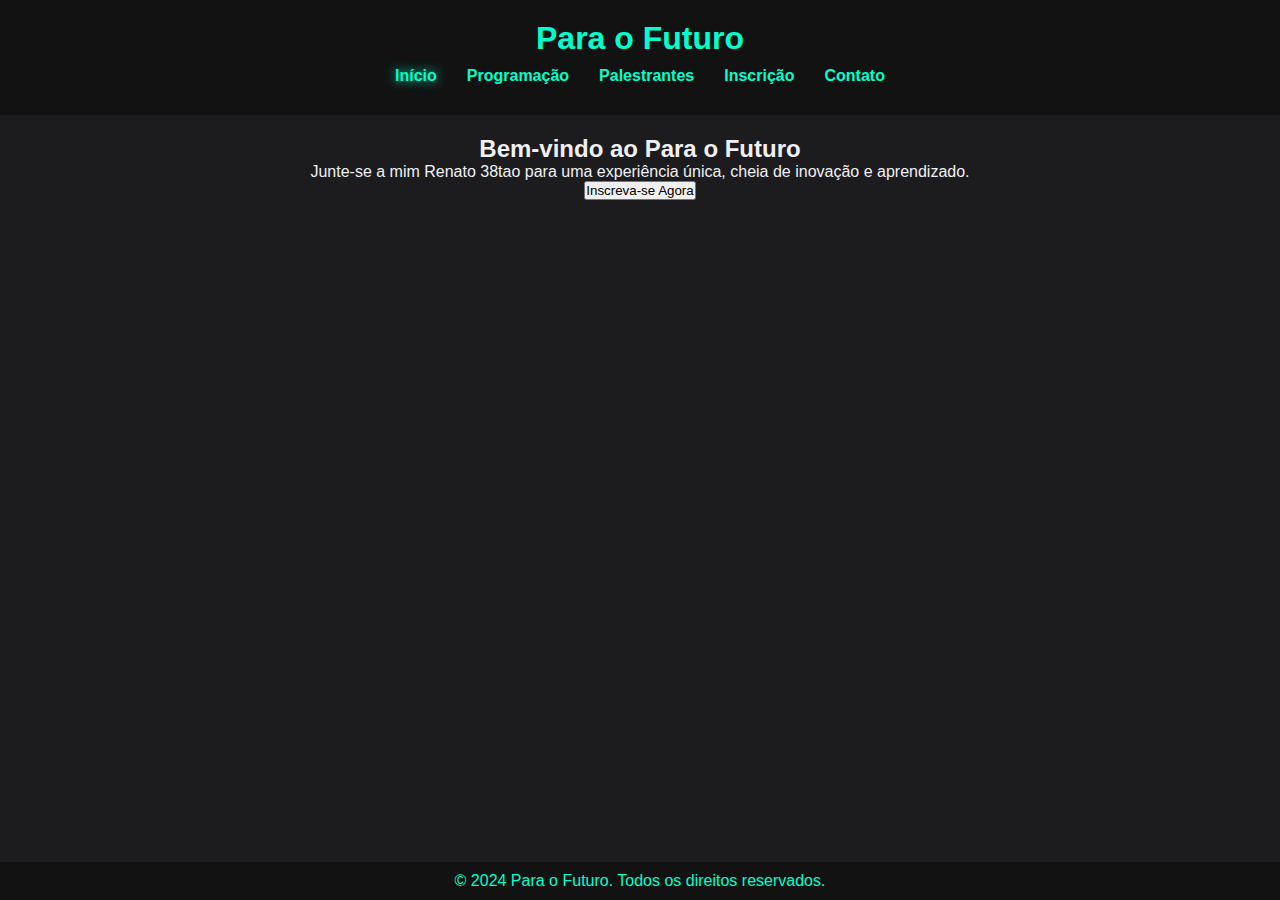
<file: index.htm>
<!DOCTYPE html>
<html lang="pt-BR">
<head>
    <meta charset="UTF-8">
    <meta name="viewport" content="width=device-width, initial-scale=1.0">
    <title>Para o Futuro - Página Inicial</title>
    <link rel="stylesheet" href="styles.css">
</head>
<body>
    <header>
        <h1>Para o Futuro</h1>
        <nav>
            <ul>
                <li><a href="index.html" class="active">Início</a></li> <!-- Página atual -->
                <li><a href="programacao.html">Programação</a></li>
                <li><a href="palestrantes.html">Palestrantes</a></li>
                <li><a href="inscricao.html">Inscrição</a></li>
                <li><a href="contato.html">Contato</a></li>
            </ul>
        </nav>
    </header>

    <main>
        <h2>Bem-vindo ao Para o Futuro</h2>
                <p>Junte-se a mim Renato 38tao para uma experiência única, cheia de inovação e aprendizado.</p>
        <a href="inscricao.html"><button>Inscreva-se Agora</button></a>
    </main>

    <footer>
        <p>© 2024 Para o Futuro. Todos os direitos reservados.</p>
    </footer>
</body>
</html>
</file>
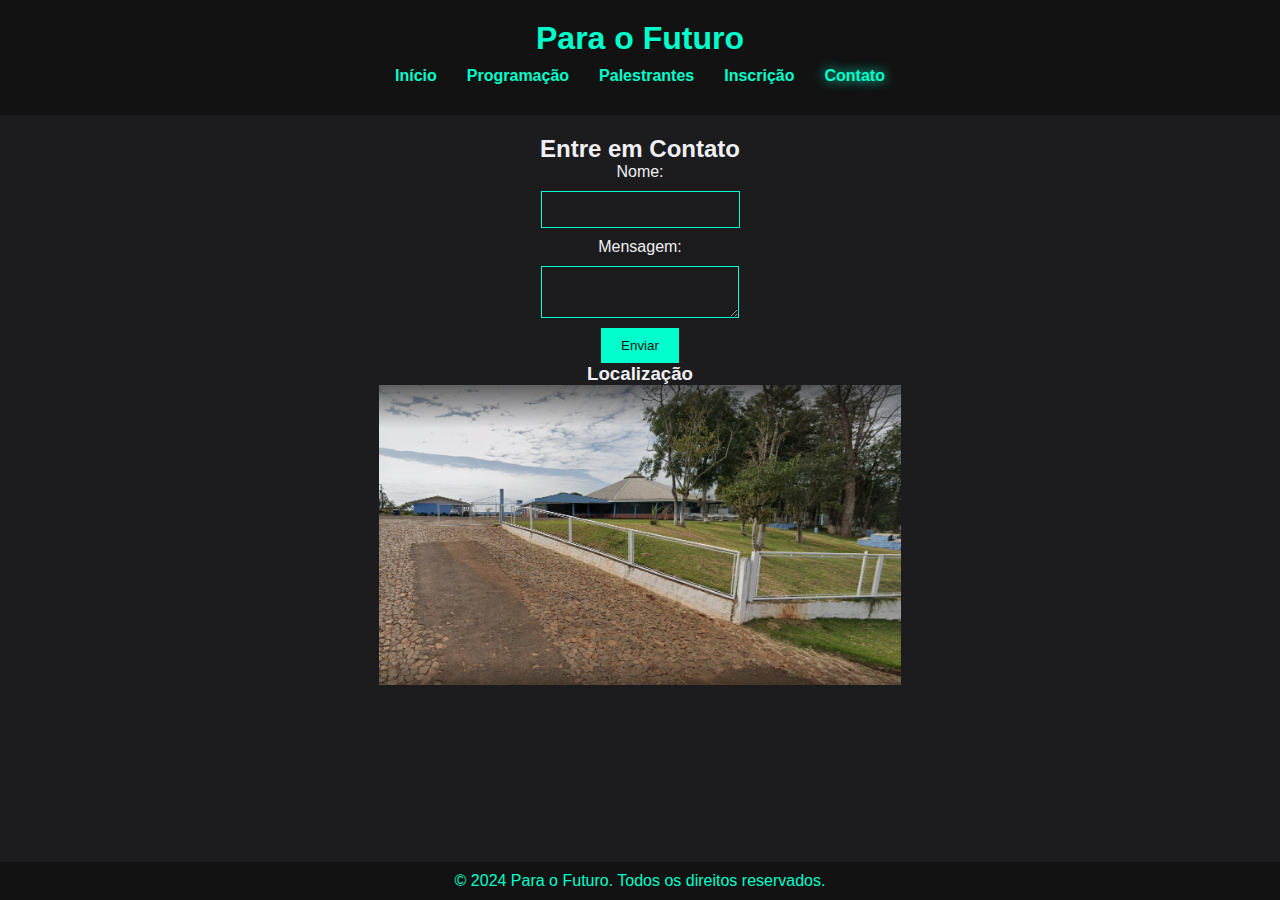
<file: contato.html>
<!DOCTYPE html>
<html lang="pt-BR">
<head>
    <meta charset="UTF-8">
    <meta name="viewport" content="width=device-width, initial-scale=1.0">
    <title>Para o Futuro - Contato</title>
    <link rel="stylesheet" href="styles.css">
</head>
<body>
    <header>
        <h1>Para o Futuro</h1>
        <nav>
            <ul>
                <li><a href="index.html">Início</a></li>
                <li><a href="programacao.html">Programação</a></li>
                <li><a href="palestrantes.html">Palestrantes</a></li>
                <li><a href="inscricao.html">Inscrição</a></li>
                <li><a href="contato.html" class="active">Contato</a></li> <!-- Página atual -->
            </ul>
        </nav>
    </header>

    <main>
        <h2>Entre em Contato</h2>
        <form action="submit.html" method="POST">
            <label for="nome">Nome:</label>
            <input type="text" id="nome" name="nome" required>

            <label for="mensagem">Mensagem:</label>
            <textarea id="mensagem" name="mensagem" required></textarea>

            <input type="submit" value="Enviar">
        </form>

        <h3>Localização</h3> <a href="https://g.co/kgs/crKaKQ1"></a>
        <img src="clube.png.png" height="300px" height="300px"  alt="Mapa do Local">
        
    </main>

    <footer>
        <p>© 2024 Para o Futuro. Todos os direitos reservados.</p>
    </footer>
</body>
</html>
</file>
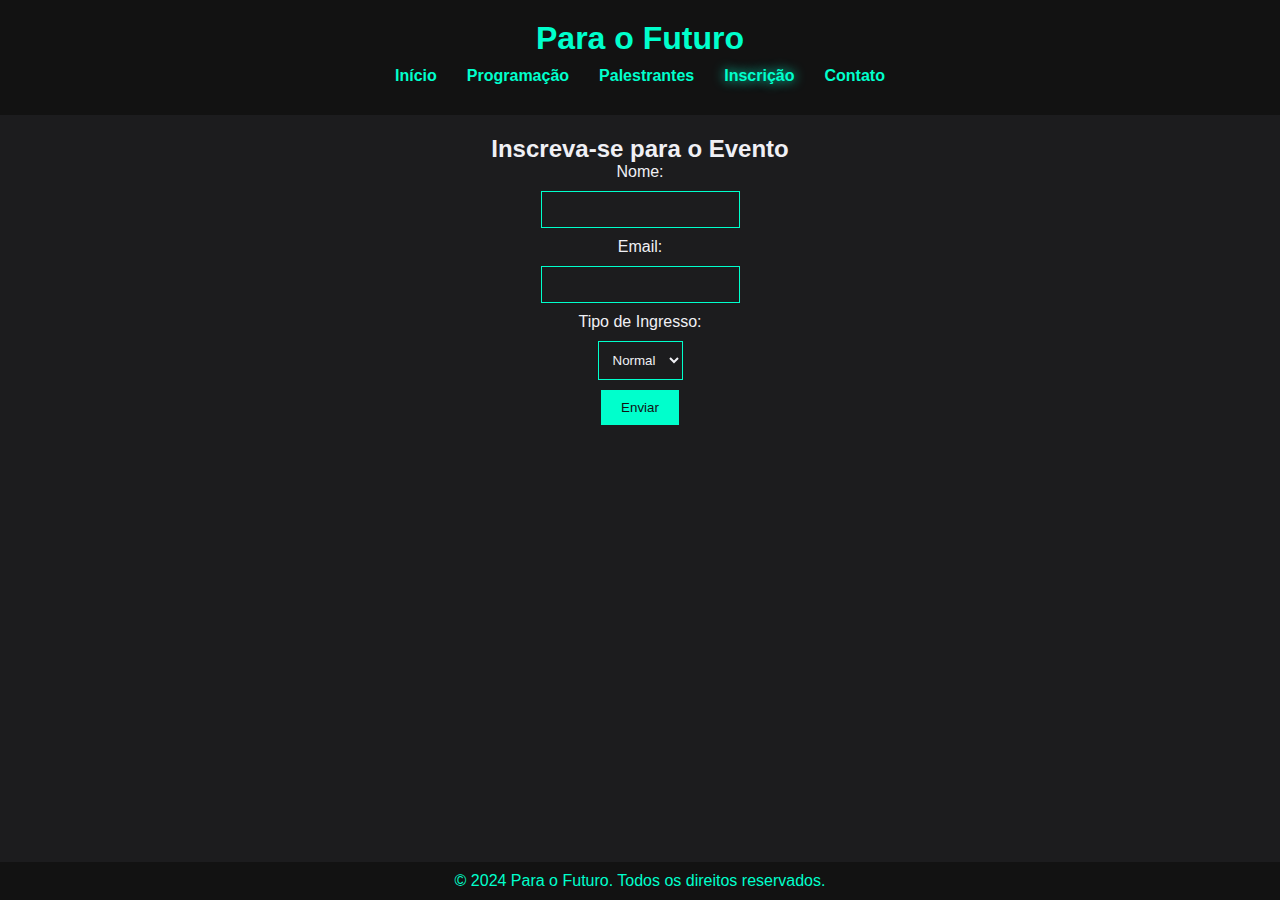
<file: inscricao.html>
<!DOCTYPE html>
<html lang="pt-BR">
<head>
    <meta charset="UTF-8">
    <meta name="viewport" content="width=device-width, initial-scale=1.0">
    <title>Para o Futuro - Inscrição</title>
    <link rel="stylesheet" href="styles.css">
</head>
<body>
    <header>
        <h1>Para o Futuro</h1>
        <nav>
            <ul>
                <li><a href="index.html">Início</a></li>
                <li><a href="programacao.html">Programação</a></li>
                <li><a href="palestrantes.html">Palestrantes</a></li>
                <li><a href="inscricao.html" class="active">Inscrição</a></li> <!-- Página atual -->
                <li><a href="contato.html">Contato</a></li>
            </ul>
        </nav>
    </header>

    <main>
        <h2>Inscreva-se para o Evento</h2>
        <form action="submit.html" method="POST">
            <label for="nome">Nome:</label>
            <input type="text" id="nome" name="nome" required>
            
            <label for="email">Email:</label>
            <input type="email" id="email" name="email" required>
            
            <label for="ingresso">Tipo de Ingresso:</label>
            <select id="ingresso" name="ingresso">
                <option value="normal">Normal</option>
                <option value="vip">VIP</option>
            </select>

            <input type="submit" value="Enviar">
        </form>
    </main>

    <footer>
        <p>© 2024 Para o Futuro. Todos os direitos reservados.</p>
    </footer>
</body>
</html>
</file>
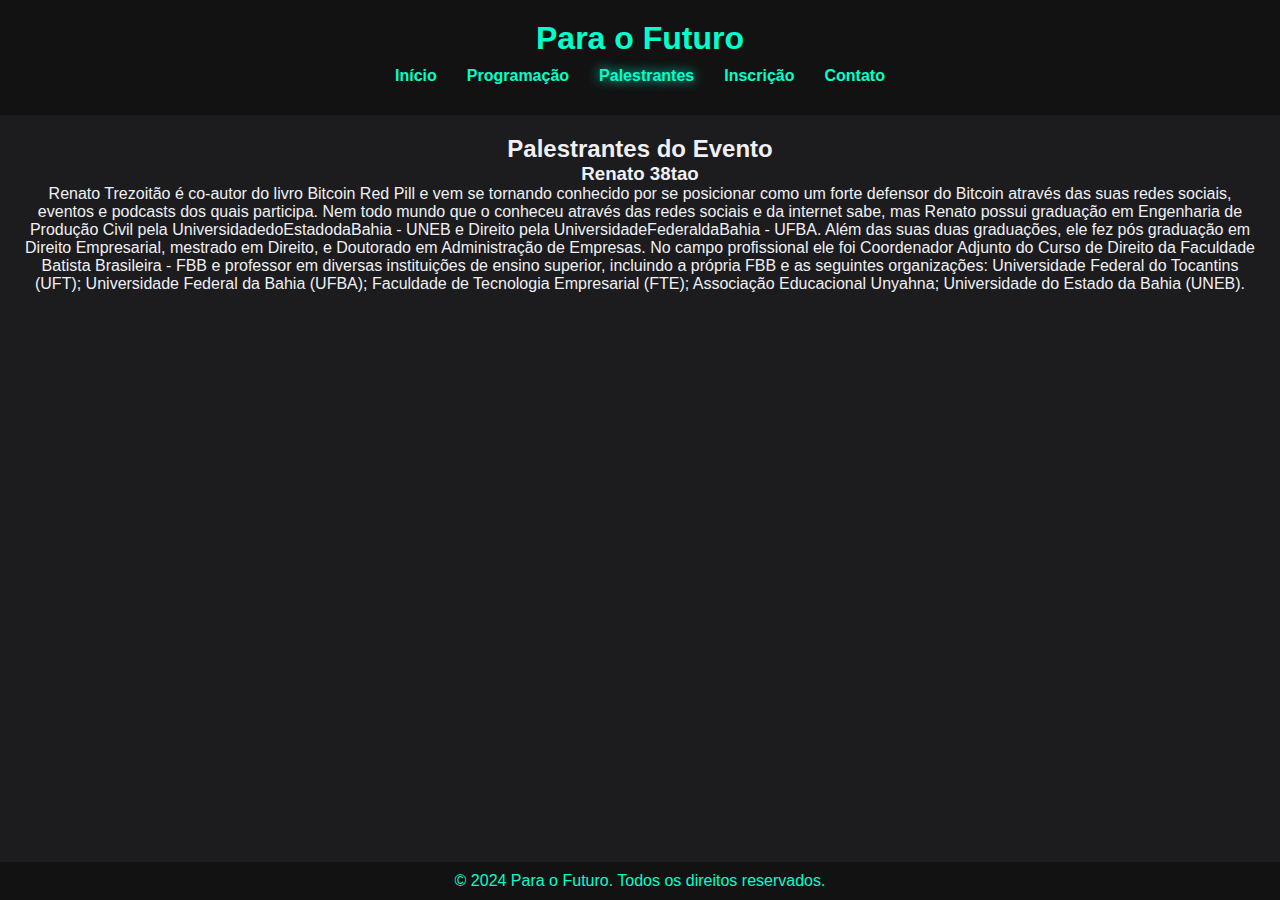
<file: palestrantes.html>
<!DOCTYPE html>
<html lang="pt-BR">
<head>
    <meta charset="UTF-8">
    <meta name="viewport" content="width=device-width, initial-scale=1.0">
    <title>Para o Futuro - Palestrantes</title>
    <link rel="stylesheet" href="styles.css">
</head>
<body>
    <header>
        <h1>Para o Futuro</h1>
        <nav>
            <ul>
                <li><a href="index.html">Início</a></li>
                <li><a href="programacao.html">Programação</a></li>
                <li><a href="palestrantes.html" class="active">Palestrantes</a></li> <!-- Página atual -->
                <li><a href="inscricao.html">Inscrição</a></li>
                <li><a href="contato.html">Contato</a></li>
            </ul>
        </nav>
    </header>

    <main>
        <h2>Palestrantes do Evento</h2>
        <section>
            <article>
                <h3>Renato 38tao</h3>
                <p>Renato Trezoitão é co-autor do livro Bitcoin Red Pill e vem se tornando conhecido por se posicionar como um forte defensor do Bitcoin através das suas redes sociais, eventos e podcasts dos quais participa.

                    Nem todo mundo que o conheceu através das redes sociais e da internet sabe, mas Renato possui graduação em Engenharia de Produção Civil pela UniversidadedoEstadodaBahia - UNEB e Direito pela UniversidadeFederaldaBahia - UFBA.
                    
                    Além das suas duas graduações, ele fez pós graduação em Direito Empresarial, mestrado em Direito, e Doutorado em Administração de Empresas.
                    
                    No campo profissional ele foi Coordenador Adjunto do Curso de Direito da Faculdade Batista Brasileira - FBB e professor em diversas instituições de ensino superior, incluindo a própria FBB e as seguintes organizações:
                    
                    Universidade Federal do Tocantins (UFT);
                    
                    Universidade Federal da Bahia (UFBA);
                    
                    Faculdade de Tecnologia Empresarial (FTE);
                    
                    Associação Educacional Unyahna;
                    
                    Universidade do Estado da Bahia (UNEB).</p>
            </article>
            <!-- Mais palestrantes -->
        </section>
    </main>

    <footer>
        <p>© 2024 Para o Futuro. Todos os direitos reservados.</p>
    </footer>
</body>
</html>
</file>
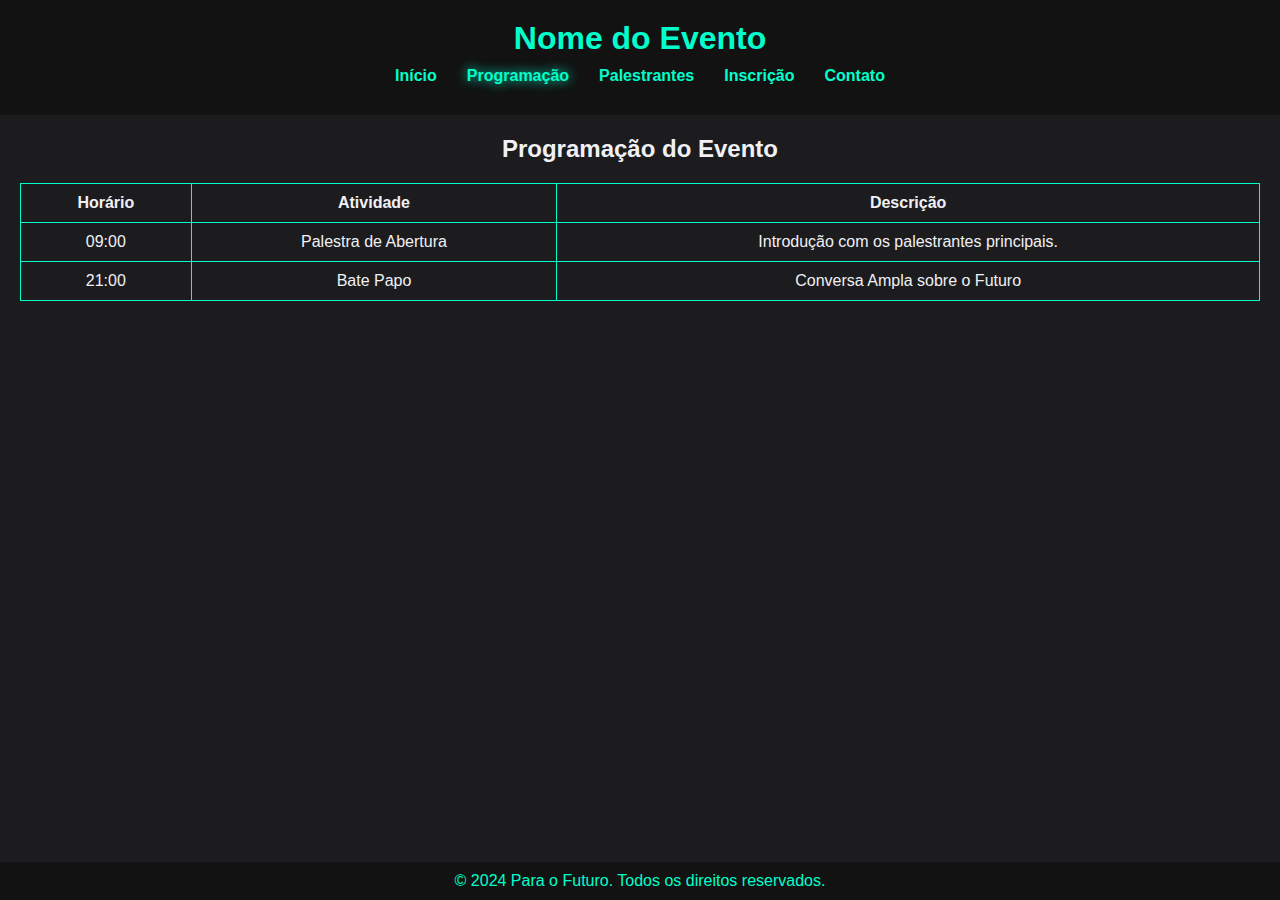
<file: programacao.html>
<!DOCTYPE html>
<html lang="pt-BR">
<head>
    <meta charset="UTF-8">
    <meta name="viewport" content="width=device-width, initial-scale=1.0">
    <title>Nome do Evento - Programação</title>
    <link rel="stylesheet" href="styles.css">
</head>
<body>
    <header>
        <h1>Nome do Evento</h1>
        <nav>
            <ul>
                <li><a href="inicio.html">Início</a></li>
                <li><a href="programacao.html" class="active">Programação</a></li>
                <li><a href="palestrantes.html">Palestrantes</a></li>
                <li><a href="inscricao.html">Inscrição</a></li>
                <li><a href="contato.html">Contato</a></li>
            </ul>
        </nav>
    </header>

    <main>
        <h2>Programação do Evento</h2>
        <table>
            <thead>
                <tr>
                    <th>Horário</th>
                    <th>Atividade</th>
                    <th>Descrição</th>
                </tr>
            </thead>
            <tbody>
                <tr>
                    <td>09:00</td>
                    <td>Palestra de Abertura</td>
                    <td>Introdução com os palestrantes principais.</td>
                </tr>
                <tr>
                    <td>21:00</td>
                    <td>Bate Papo</td>
                    <td>Conversa Ampla sobre o Futuro</td>
                </tr>
                <!-- Outras atividades podem ser adicionadas aqui -->
            </tbody>
        </table>
    </main>

    <footer>
        <p>© 2024 Para o Futuro. Todos os direitos reservados.</p>
    </footer>
</body>
</html>
</file>
<file: styles.css>
/* Reset básico para remover margens e padding padrão */
* {
    margin: 0;
    padding: 0;
    box-sizing: border-box;
}

/* Estilos Gerais */
body {
    background-color: #1c1c1e; /* Preto suave */
    color: #f0f0f5; /* Branco suave */
    font-family: 'Roboto', sans-serif;
    display: flex;
    flex-direction: column;
    min-height: 100vh;
}

/* Cabeçalho */
header {
    background-color: #121212; /* Fundo do cabeçalho */
    padding: 20px;
    text-align: center;
}

header h1 {
    color: #00ffcc; /* Título com cor neon */
}

/* Navegação */
nav ul {
    list-style: none;
    padding: 10px;
    display: flex;
    justify-content: center;
    background-color: #121212;
}

nav ul li {
    margin: 0 15px;
}

nav ul li a {
    color: #00ffcc;
    text-decoration: none;
    font-weight: bold;
}

nav ul li a:hover {
    text-shadow: 0 0 8px #00ffcc; /* Efeito neon */
}

nav ul li a.active {
    text-shadow: 0 0 12px #00ffcc; /* Destaca a página ativa */
}

/* Conteúdo Principal */
main {
    flex: 1; /* Garante que o conteúdo ocupe a altura disponível */
    padding: 20px;
    text-align: center; /* Alinha o conteúdo */
}

/* Rodapé */
footer {
    background-color: #121212;
    color: #00ffcc;
    text-align: center;
    padding: 10px;
    position: relative;
    bottom: 0;
    width: 100%;
}

/* Tabelas e Formulários */
table {
    width: 100%;
    border-collapse: collapse;
    margin: 20px 0;
}

th, td {
    border: 1px solid #00ffcc;
    padding: 10px;
    text-align: center;
}

form {
    display: flex;
    flex-direction: column;
    align-items: center;
}

input[type="text"], input[type="email"], select, textarea {
    padding: 10px;
    margin: 10px 0;
    border: 1px solid #00ffcc;
    background-color: #1c1c1e;
    color: #f0f0f5;
}

input[type="submit"] {
    background-color: #00ffcc;
    color: #121212;
    border: none;
    padding: 10px 20px;
    cursor: pointer;
}

input[type="submit"]:hover {
    background-color: #00e6b8;
}
</file>
